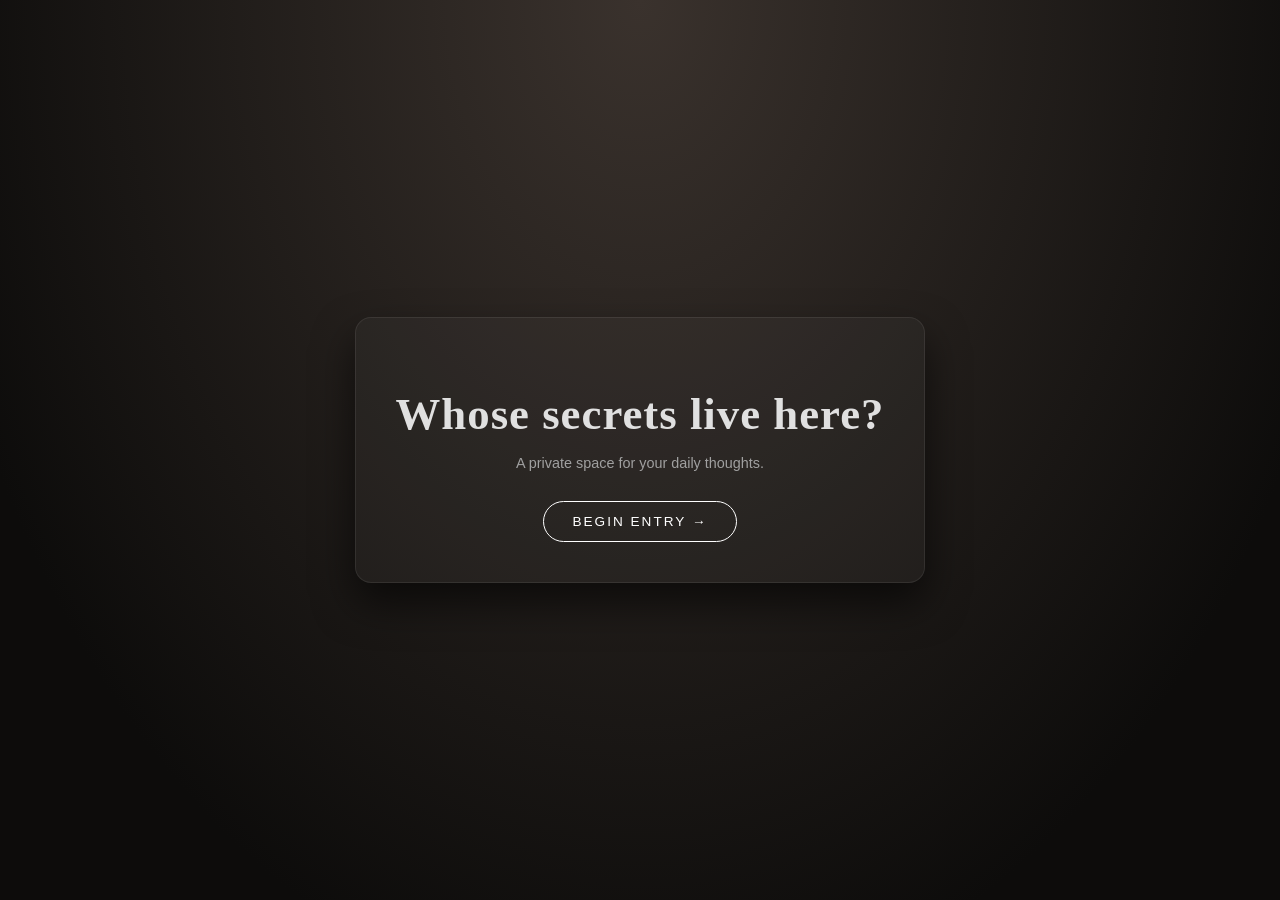
<file: index.html>
<!DOCTYPE html>
<html lang="en">
<head>
    <meta charset="UTF-8">
    <meta name="viewport" content="width=, initial-scale=1.0">
    <title>Welcome Page</title>
    <link rel="stylesheet" href="welcomePage.css">
</head>

<body>
    <div class="welcome-card">
  <h1>Whose secrets live here?</h1>
  <p>A private space for your daily thoughts.</p>
  
  <a href="diaryCover.html" class="enter-link">Begin Entry &rarr;</a>
</div>
</body>

</html>
</file>
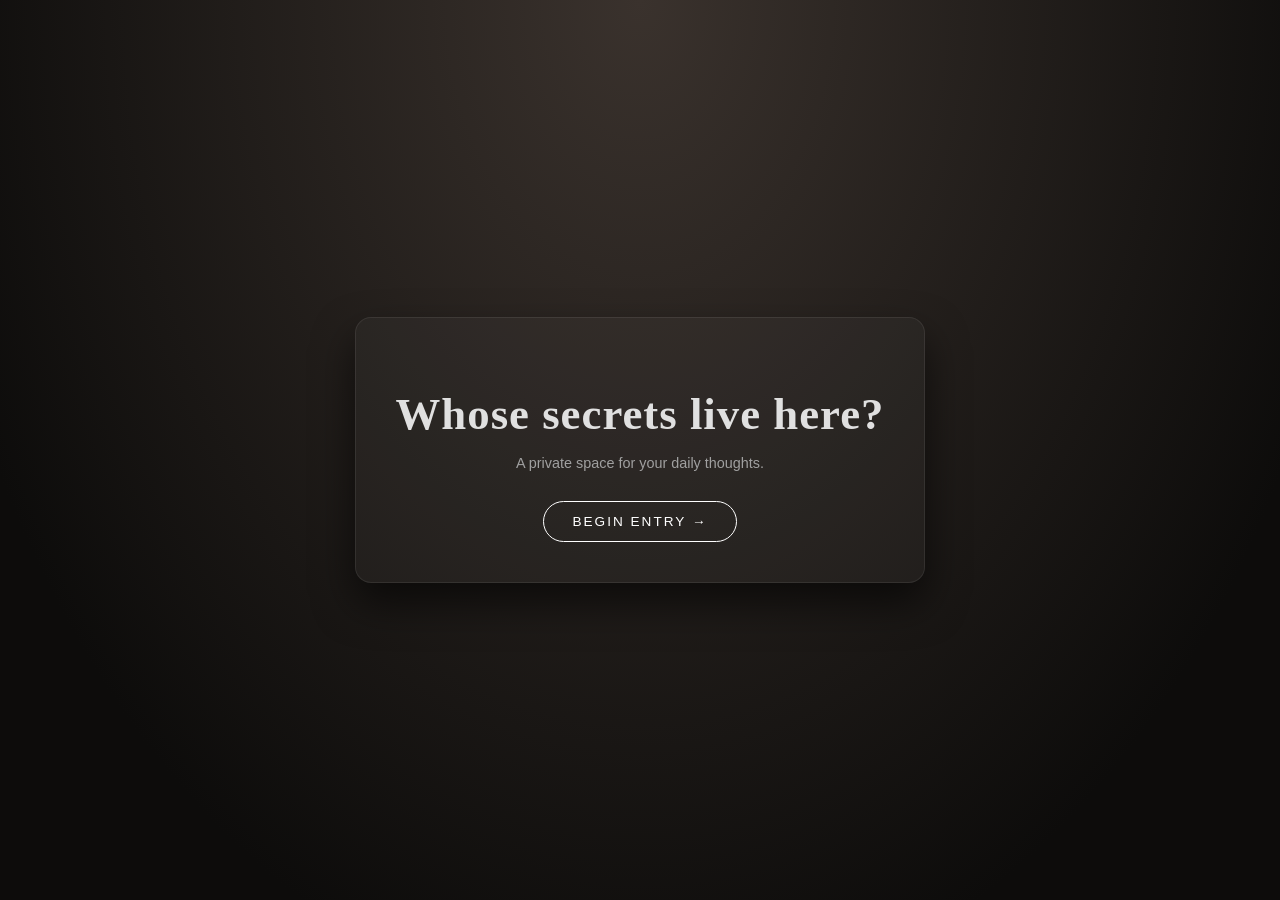
<file: public/index.html>
<!DOCTYPE html>
<html lang="en">
<head>
    <meta charset="UTF-8">
    <meta name="viewport" content="width=, initial-scale=1.0">
    <title>Welcome Page</title>
    <link rel="stylesheet" href="index.css">
</head>

<body>
    <div class="welcome-card">
  <h1>Whose secrets live here?</h1>
  <p>A private space for your daily thoughts.</p>
  
  <a href="diaryCover.html" class="enter-link">Begin Entry &rarr;</a>
</div>
</body> 
</html>
</file>
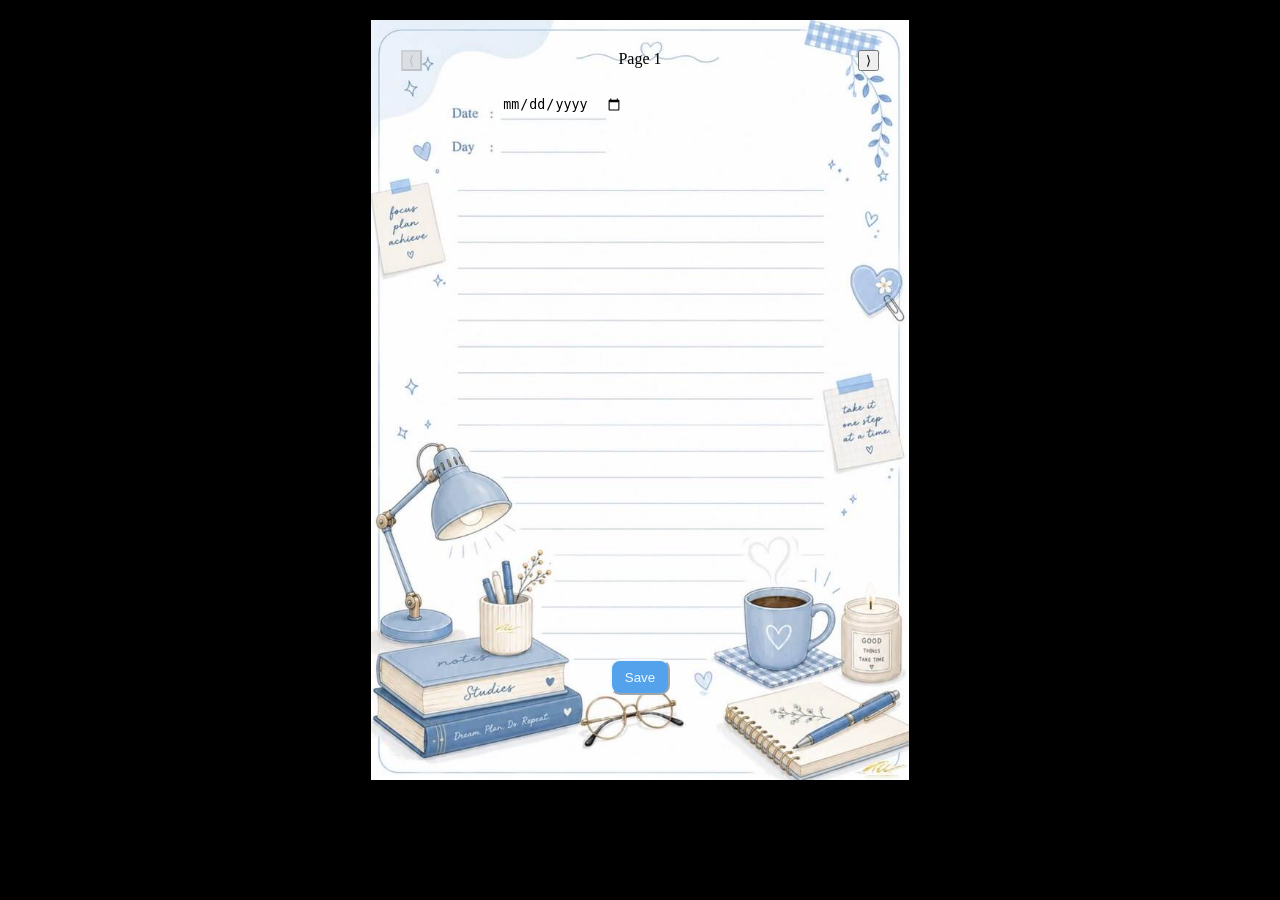
<file: diary.html>
<!DOCTYPE html>
<html lang="en">
<head>
    <meta charset="UTF-8">
    <meta name="viewport" content="width=device-width, initial-scale=1.0">
    <title>Diary Page</title>
    <link rel="stylesheet" href="diary.css">

</head>
<body>

    <div class="diary-container">
        <img src="public/diaryPage.jpg" alt="page" contenteditable="true">

        <input class="date" type="date" placeholder="fill">
        <input class="day" type="text">

        <button class="prev" type="button">⟨</button>
        <button class="next" type="button">⟩</button>

        <textarea id="story" name="story" rows="10" cols="33"></textarea>

        <button class="savebtn" type="button" style="color: aliceblue;">Save</button>
        <span id="page-counter">Page 1</span>

    </div>



    <script src="diary.js"></script>
</body>
</html>
</file>
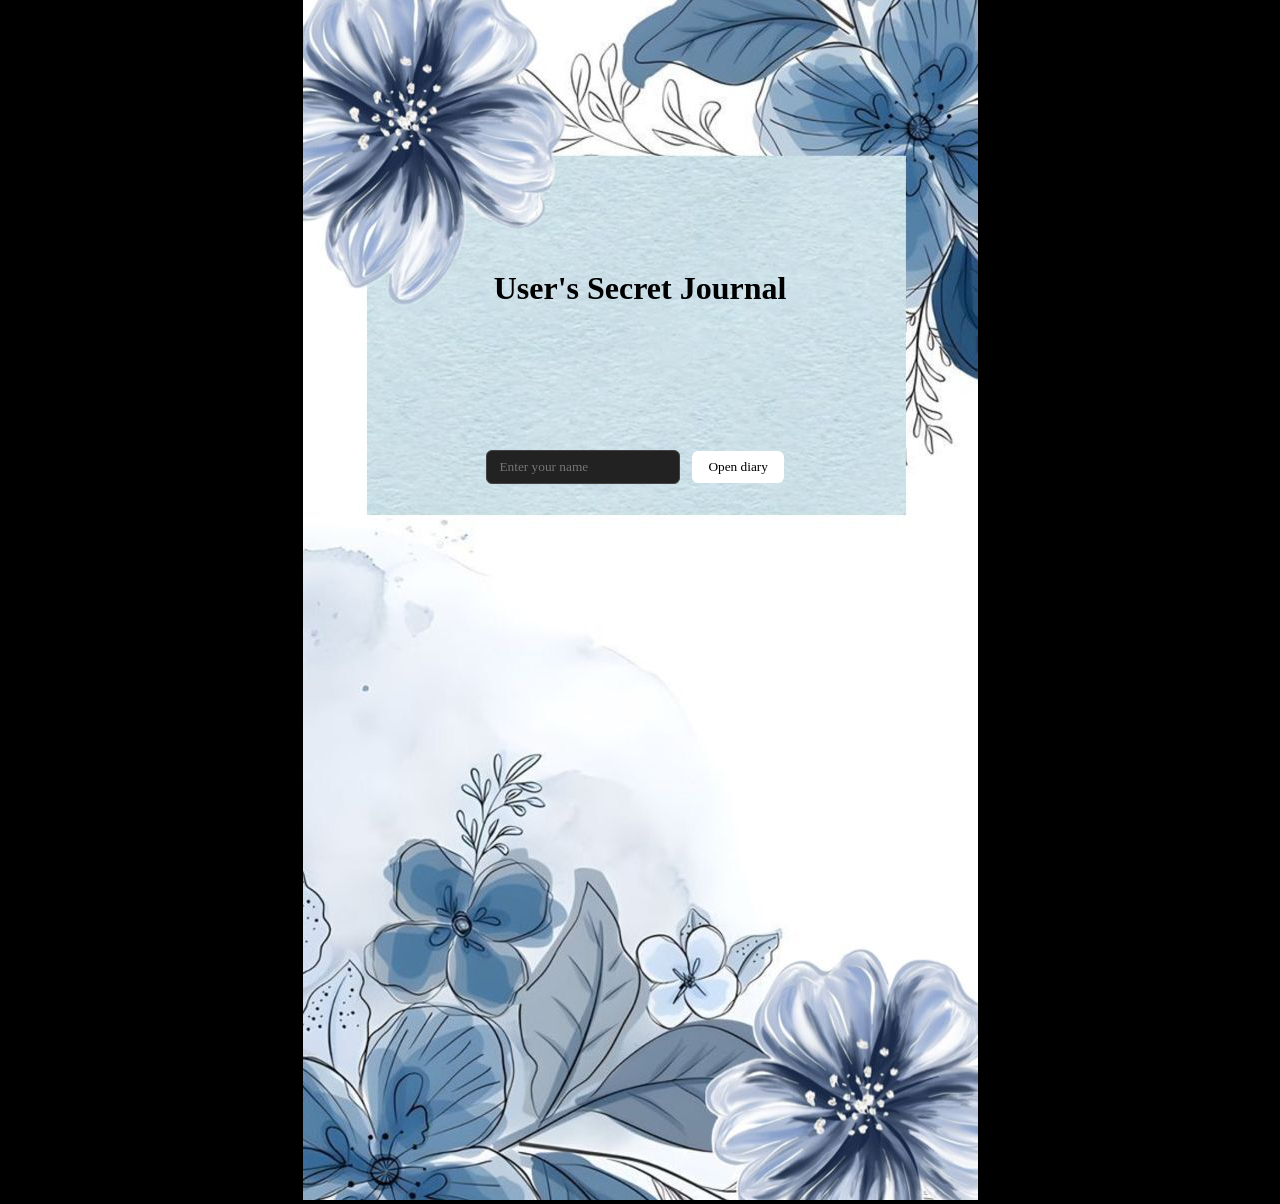
<file: diaryCover.html>
<!DOCTYPE html>
<html lang="en">
<head>
    <meta charset="UTF-8">
    <meta name="viewport" content="width=device-width, initial-scale=1.0">
    <title>Diary Cover</title>
    <link rel="stylesheet" href="diaryCover.css">
</head>
<body>
    <div class="cover-page">
        <div class="Journal-cover">
            
            <img src="public/cover.jpg" alt="cover image">
            <h2 id="cover-title">User's Secret Journal</h2>

            <div class="controls">
                <input type="text" id="user-name-input" placeholder="Enter your name"> 
                <button id="open-btn">Open diary</button>
            </div>

        </div>
    </div>

    <script src="diaryCover.js"></script>
</body>
</html>
</file>
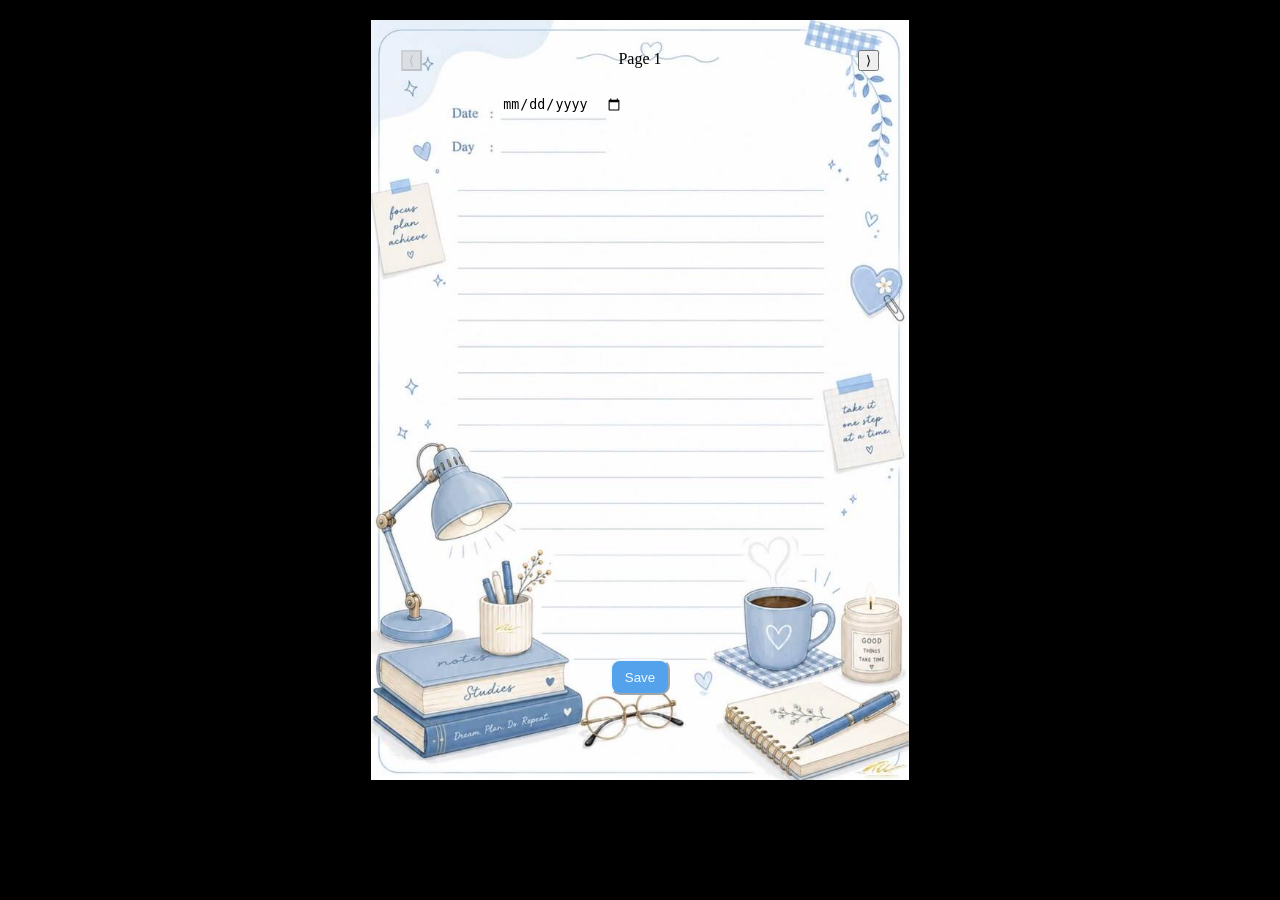
<file: public/diary.html>
<!DOCTYPE html>
<html lang="en">
<head>
    <meta charset="UTF-8">
    <meta name="viewport" content="width=device-width, initial-scale=1.0">
    <title>Diary Page</title>
    <link rel="stylesheet" href="diary.css">

</head>
<body>

    <div class="diary-container">
        <img src="diaryPage.jpg" alt="page" contenteditable="true">

        <input class="date" type="date" placeholder="fill">
        <input class="day" type="text">

        <button class="prev" type="button">⟨</button>
        <button class="next" type="button">⟩</button>

        <textarea id="story" name="story" rows="10" cols="33"></textarea>

        <button class="savebtn" type="button" style="color: aliceblue;">Save</button>
        <span id="page-counter">Page 1</span>

    </div>



    <script src="diary.js"></script>
</body>
</html>
</file>
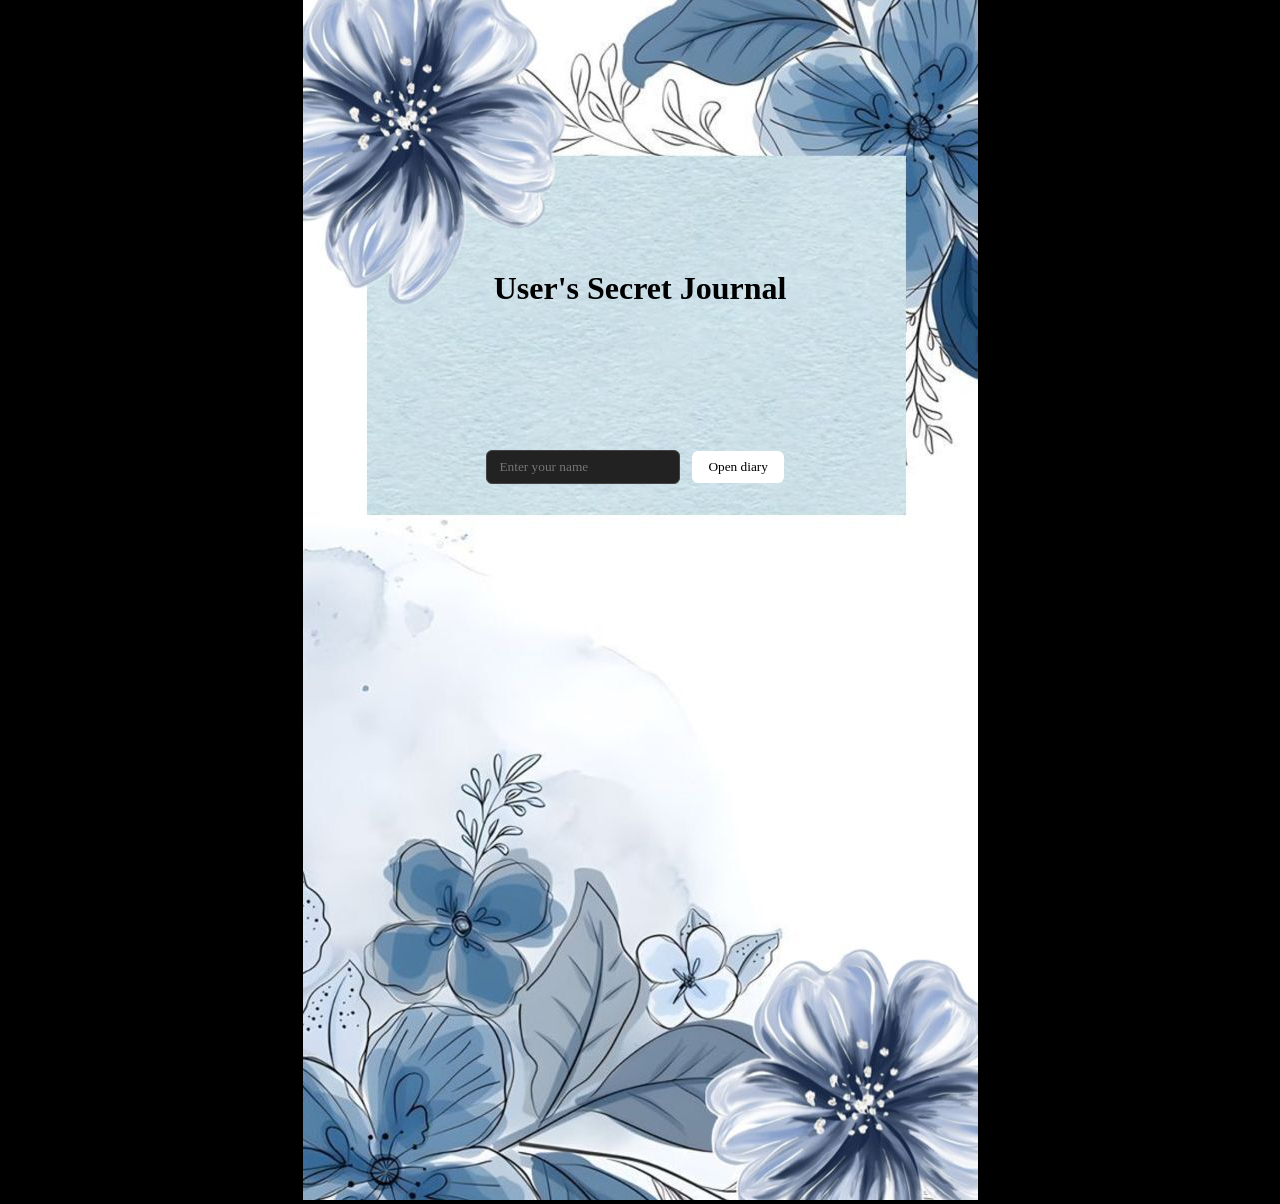
<file: public/diaryCover.html>
<!DOCTYPE html>
<html lang="en">
<head>
    <meta charset="UTF-8">
    <meta name="viewport" content="width=device-width, initial-scale=1.0">
    <title>Diary Cover</title>
    <link rel="stylesheet" href="diaryCover.css">
</head>
<body>
    <div class="cover-page">
        <div class="Journal-cover">
            
            <img src="cover.jpg" alt="cover image">
            <h2 id="cover-title">User's Secret Journal</h2>

            <div class="controls">
                <input type="text" id="user-name-input" placeholder="Enter your name"> 
                <button id="open-btn">Open diary</button>
            </div>

        </div>
    </div>

    <script src="diaryCover.js"></script>
</body>
</html>
</file>
<file: welcomePage.css>
body {
  margin: 0;
  height: 100vh;
  display: grid;
  place-items: center; /* Perfectly centers everything on screen */
  background-color: #121110;
  background-image: radial-gradient(ellipse at top, #3a322d 0%, #0d0c0b 80%);
  font-family: "Shadows Into Light", cursive;
  color: #e0e0e0;

}

/* Minimalist container card */
.welcome-card {
  text-align: center;
  padding: 40px;
  border-radius: 16px;
  background: rgba(255, 255, 255, 0.03); /* Soft frosted glass look */
  border: 1px solid rgba(255, 255, 255, 0.08);
  box-shadow: 0 20px 40px rgba(0, 0, 0, 0.6);
}

h1 {
  font-size: 2.8rem;
  margin-bottom: 10px;
  letter-spacing: 1px;
}

p {
  font-family: sans-serif; /* Contrasting clean font for body text */
  font-size: 0.9rem;
  color: #a0a0a0;
  margin-bottom: 30px;
}

/* Styled link button */
.enter-link {
  display: inline-block;
  text-decoration: none;
  color: #fff;
  border: 1px solid #fff;
  padding: 12px 28px;
  border-radius: 30px;
  font-family: sans-serif;
  font-size: 0.85rem;
  letter-spacing: 2px;
  text-transform: uppercase;
  transition: all 0.3s ease;
}

.enter-link:hover {
  background: #fff;
  color: #000;
  box-shadow: 0 0 15px rgba(255, 255, 255, 0.4);
}
</file>
<file: public/index.css>
body {
  margin: 0;
  height: 100vh;
  display: grid;
  place-items: center; /* Perfectly centers everything on screen */
  background-color: #121110;
  background-image: radial-gradient(ellipse at top, #3a322d 0%, #0d0c0b 80%);
  font-family: "Shadows Into Light", cursive;
  color: #e0e0e0;

}

/* Minimalist container card */
.welcome-card {
  text-align: center;
  padding: 40px;
  border-radius: 16px;
  background: rgba(255, 255, 255, 0.03); /* Soft frosted glass look */
  border: 1px solid rgba(255, 255, 255, 0.08);
  box-shadow: 0 20px 40px rgba(0, 0, 0, 0.6);
}

h1 {
  font-size: 2.8rem;
  margin-bottom: 10px;
  letter-spacing: 1px;
}

p {
  font-family: sans-serif; /* Contrasting clean font for body text */
  font-size: 0.9rem;
  color: #a0a0a0;
  margin-bottom: 30px;
}

/* Styled link button */
.enter-link {
  display: inline-block;
  text-decoration: none;
  color: #fff;
  border: 1px solid #fff;
  padding: 12px 28px;
  border-radius: 30px;
  font-family: sans-serif;
  font-size: 0.85rem;
  letter-spacing: 2px;
  text-transform: uppercase;
  transition: all 0.3s ease;
}

.enter-link:hover {
  background: #fff;
  color: #000;
  box-shadow: 0 0 15px rgba(255, 255, 255, 0.4);
}
</file>
<file: diary.css>
body {
    font-family: "Shadows Into Light", cursive;
    background-color: black;
    margin: 0;
    padding: 20px 0;
}

div {
    position: relative;
    width: fit-content;
    margin: 0 auto;
}

img {
    height: 760px;
    width: auto;
    display: block;
}

textarea {
    position: absolute;
    top: 170px;         
    left: 80px;         
    width: 360px;
    height: 448px;
    border: none;
    outline: none;
    background: transparent;
    font-size: 14px;
    line-height: 27px;
    overflow: hidden;
    resize: none;
} 

.date {
    position: absolute;
    top: 76px;
    left: 130px;
    border: none;
    background: transparent;
}

.day {
    position: absolute;
    top: 112px;
    left: 130px;
    border: none;
    background: transparent;
}

.prev {
    position: absolute;
    top: 30px;
    left: 30px;
}

.prev:disabled {
  background-color: #ccc; 
  color: #888;            
  cursor: not-allowed; 
  opacity: 0.5;
}

.next {
    position: absolute;
    top: 30px;
    right: 30px;
}

.savebtn {
    position: absolute;
    bottom: 85px;
    left: 50%;
    transform: translateX(-50%);
    border-radius: 10px;
    border-color: aliceblue;
    height: 36px;
    width: 60px;
    background-color: rgb(84, 162, 235);
}

span {
    position: absolute;
    top: 30px;
    left: 50%;
    transform: translateX(-50%); 
}
</file>
<file: diaryCover.css>
*, *::before, *::after {
    box-sizing: border-border-box;
}

body {
    background-color: black;
    font-family: "Shadows Into Light", cursive;
    margin: 0;
    display: flex;
    justify-content: center;
    align-items: center;
    min-height: 100vh;
    overflow: hidden;
}

.cover-page {
    display: flex;
    flex-direction: column;
    align-items: center;
    gap: 20px;
}

.journal-cover {
    position: relative;
    width: fit-content;
}

.journal-cover img {
    max-height: 80vh;
    width: auto;
    display: block;
    border-radius: 8px;
}

#cover-title {
    position: absolute;
    top: 30%;                 
    left: 50%;                
    transform: translateX(-50%);
    font-size: 32px;
    text-align: center;
    margin: 0;
    width: 80%;        
}

.controls {
    position: absolute;
    top: 50%; 
    left: 73%;
    transform: translateX(-50%);
    
    display: flex;
    flex-direction: row; 
    align-items: center;
    gap: 12px;
    width: 70%;
}

#user-name-input {
    padding: 8px 12px;
    border-radius: 6px;
    border: 1px solid #444;
    background: #222;
    color: #fff;
    font-family: inherit;
}

#open-btn {
    padding: 8px 16px;
    border-radius: 6px;
    border: none;
    background: #fff;
    color: #000;
    cursor: pointer;
    font-family: inherit;
}
</file>
<file: public/diary.css>
body {
    font-family: "Shadows Into Light", cursive;
    background-color: black;
    margin: 0;
    padding: 20px 0;
}

div {
    position: relative;
    width: fit-content;
    margin: 0 auto;
}

img {
    height: 760px;
    width: auto;
    display: block;
}

textarea {
    position: absolute;
    top: 170px;         
    left: 80px;         
    width: 360px;
    height: 448px;
    border: none;
    outline: none;
    background: transparent;
    font-size: 14px;
    line-height: 27px;
    overflow: hidden;
    resize: none;
} 

.date {
    position: absolute;
    top: 76px;
    left: 130px;
    border: none;
    background: transparent;
}

.day {
    position: absolute;
    top: 112px;
    left: 130px;
    border: none;
    background: transparent;
}

.prev {
    position: absolute;
    top: 30px;
    left: 30px;
}

.prev:disabled {
  background-color: #ccc; 
  color: #888;            
  cursor: not-allowed; 
  opacity: 0.5;
}

.next {
    position: absolute;
    top: 30px;
    right: 30px;
}

.savebtn {
    position: absolute;
    bottom: 85px;
    left: 50%;
    transform: translateX(-50%);
    border-radius: 10px;
    border-color: aliceblue;
    height: 36px;
    width: 60px;
    background-color: rgb(84, 162, 235);
}

span {
    position: absolute;
    top: 30px;
    left: 50%;
    transform: translateX(-50%); 
}
</file>
<file: public/diaryCover.css>
*, *::before, *::after {
    box-sizing: border-border-box;
}

body {
    background-color: black;
    font-family: "Shadows Into Light", cursive;
    margin: 0;
    display: flex;
    justify-content: center;
    align-items: center;
    min-height: 100vh;
    overflow: hidden;
}

.cover-page {
    display: flex;
    flex-direction: column;
    align-items: center;
    gap: 20px;
}

.journal-cover {
    position: relative;
    width: fit-content;
}

.journal-cover img {
    max-height: 80vh;
    width: auto;
    display: block;
    border-radius: 8px;
}

#cover-title {
    position: absolute;
    top: 30%;                 
    left: 50%;                
    transform: translateX(-50%);
    font-size: 32px;
    text-align: center;
    margin: 0;
    width: 80%;        
}

.controls {
    position: absolute;
    top: 50%; 
    left: 73%;
    transform: translateX(-50%);
    
    display: flex;
    flex-direction: row; 
    align-items: center;
    gap: 12px;
    width: 70%;
}

#user-name-input {
    padding: 8px 12px;
    border-radius: 6px;
    border: 1px solid #444;
    background: #222;
    color: #fff;
    font-family: inherit;
}

#open-btn {
    padding: 8px 16px;
    border-radius: 6px;
    border: none;
    background: #fff;
    color: #000;
    cursor: pointer;
    font-family: inherit;
}
</file>
